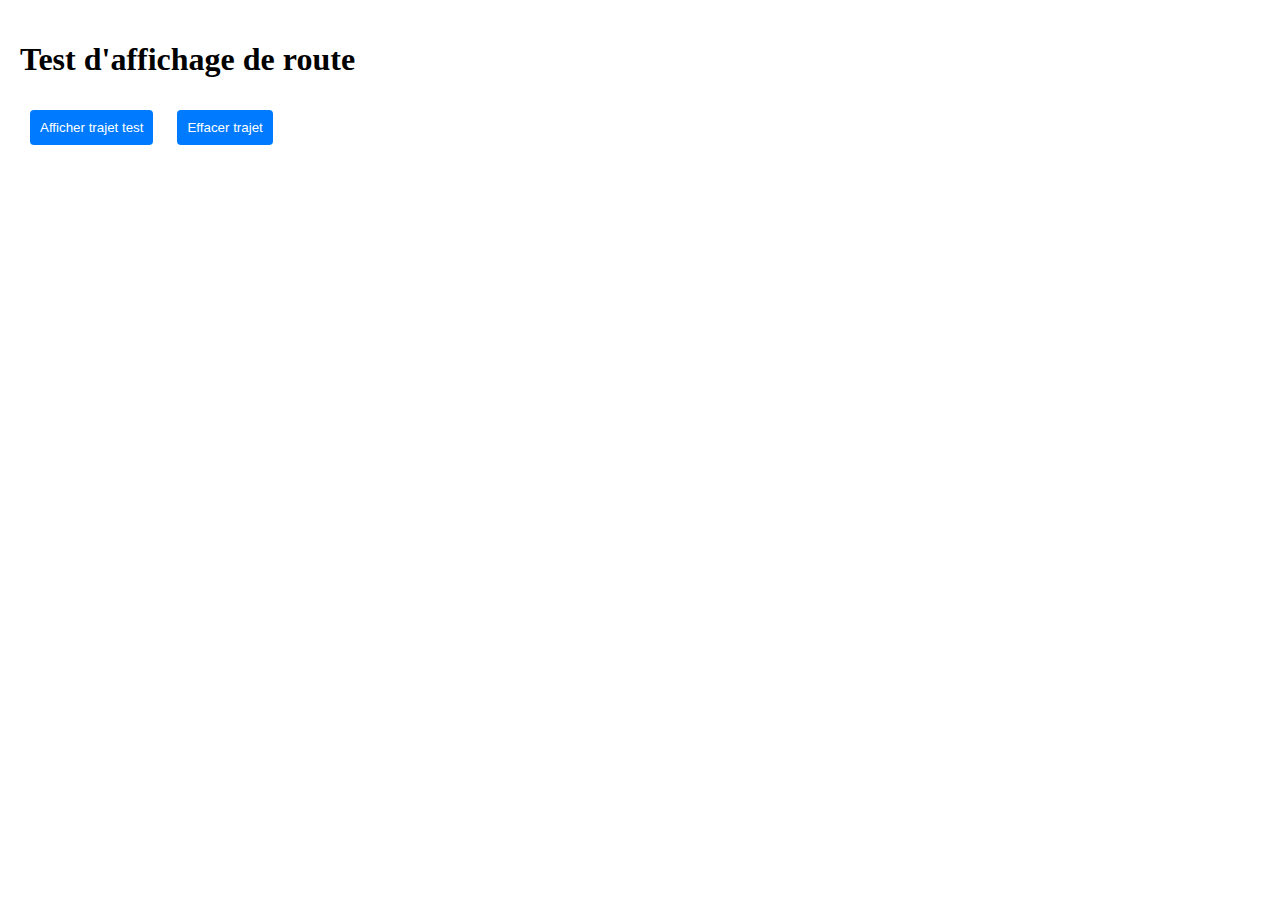
<file: test-route.html>
<!DOCTYPE html>
<html>
<head>
  <meta charset="UTF-8">
  <title>Test Route</title>
  <link href='https://api.mapbox.com/mapbox-gl-js/v2.15.0/mapbox-gl.css' rel='stylesheet' />
  <script src='https://api.mapbox.com/mapbox-gl-js/v2.15.0/mapbox-gl.js'></script>
  <style>
    body { margin: 0; padding: 20px; }
    #map { width: 100%; height: 500px; }
    button { padding: 10px; margin: 10px; background: #007bff; color: white; border: none; border-radius: 4px; cursor: pointer; }
  </style>
</head>
<body>
  <h1>Test d'affichage de route</h1>
  <button onclick="showTestRoute()">Afficher trajet test</button>
  <button onclick="clearRoute()">Effacer trajet</button>
  <div id="map"></div>

  <script>
    mapboxgl.accessToken = 'pk.eyJ1IjoiZ2hpc2xhaW5sZXZyYXQiLCJhIjoiY2x0ZTRlYTFpMGM4ZTJrcGI1OWFsNXRjcSJ9.63vk7d4NVv3i75ozPADUbw';
    
    const map = new mapboxgl.Map({
      container: 'map',
      style: 'mapbox://styles/mapbox/streets-v11',
      center: [2.2137, 46.2276],
      zoom: 6
    });

    async function showTestRoute() {
      console.log('Showing test route...');
      
      // Coordonnées de test : Paris vers Lyon
      const origin = [2.3522, 48.8566]; // Paris
      const destination = [4.8357, 45.7640]; // Lyon
      
      try {
        const coordinates = `${origin[0]},${origin[1]};${destination[0]},${destination[1]}`;
        const url = `https://api.mapbox.com/directions/v5/mapbox/driving/${coordinates}?geometries=geojson&overview=full&access_token=${mapboxgl.accessToken}`;
        
        console.log('Fetching from:', url);
        
        const response = await fetch(url);
        const data = await response.json();
        
        console.log('Response:', data);
        
        if (data.routes && data.routes[0]) {
          const route = data.routes[0];
          console.log('Route geometry:', route.geometry);
          
          // Effacer route précédente
          if (map.getSource('route')) {
            map.removeLayer('route');
            map.removeSource('route');
          }
          
          // Ajouter la route
          map.addSource('route', {
            'type': 'geojson',
            'data': route.geometry
          });
          
          map.addLayer({
            'id': 'route',
            'type': 'line',
            'source': 'route',
            'layout': {
              'line-join': 'round',
              'line-cap': 'round'
            },
            'paint': {
              'line-color': '#3887be',
              'line-width': 5,
              'line-opacity': 0.75
            }
          });
          
          // Centrer sur la route
          const bounds = new mapboxgl.LngLatBounds();
          route.geometry.coordinates.forEach(coord => bounds.extend(coord));
          map.fitBounds(bounds, { padding: 50 });
          
          console.log('Route added successfully!');
        }
        
      } catch (error) {
        console.error('Error:', error);
      }
    }
    
    function clearRoute() {
      if (map.getSource('route')) {
        map.removeLayer('route');
        map.removeSource('route');
        console.log('Route cleared');
      }
    }
  </script>
</body>
</html>
</file>
